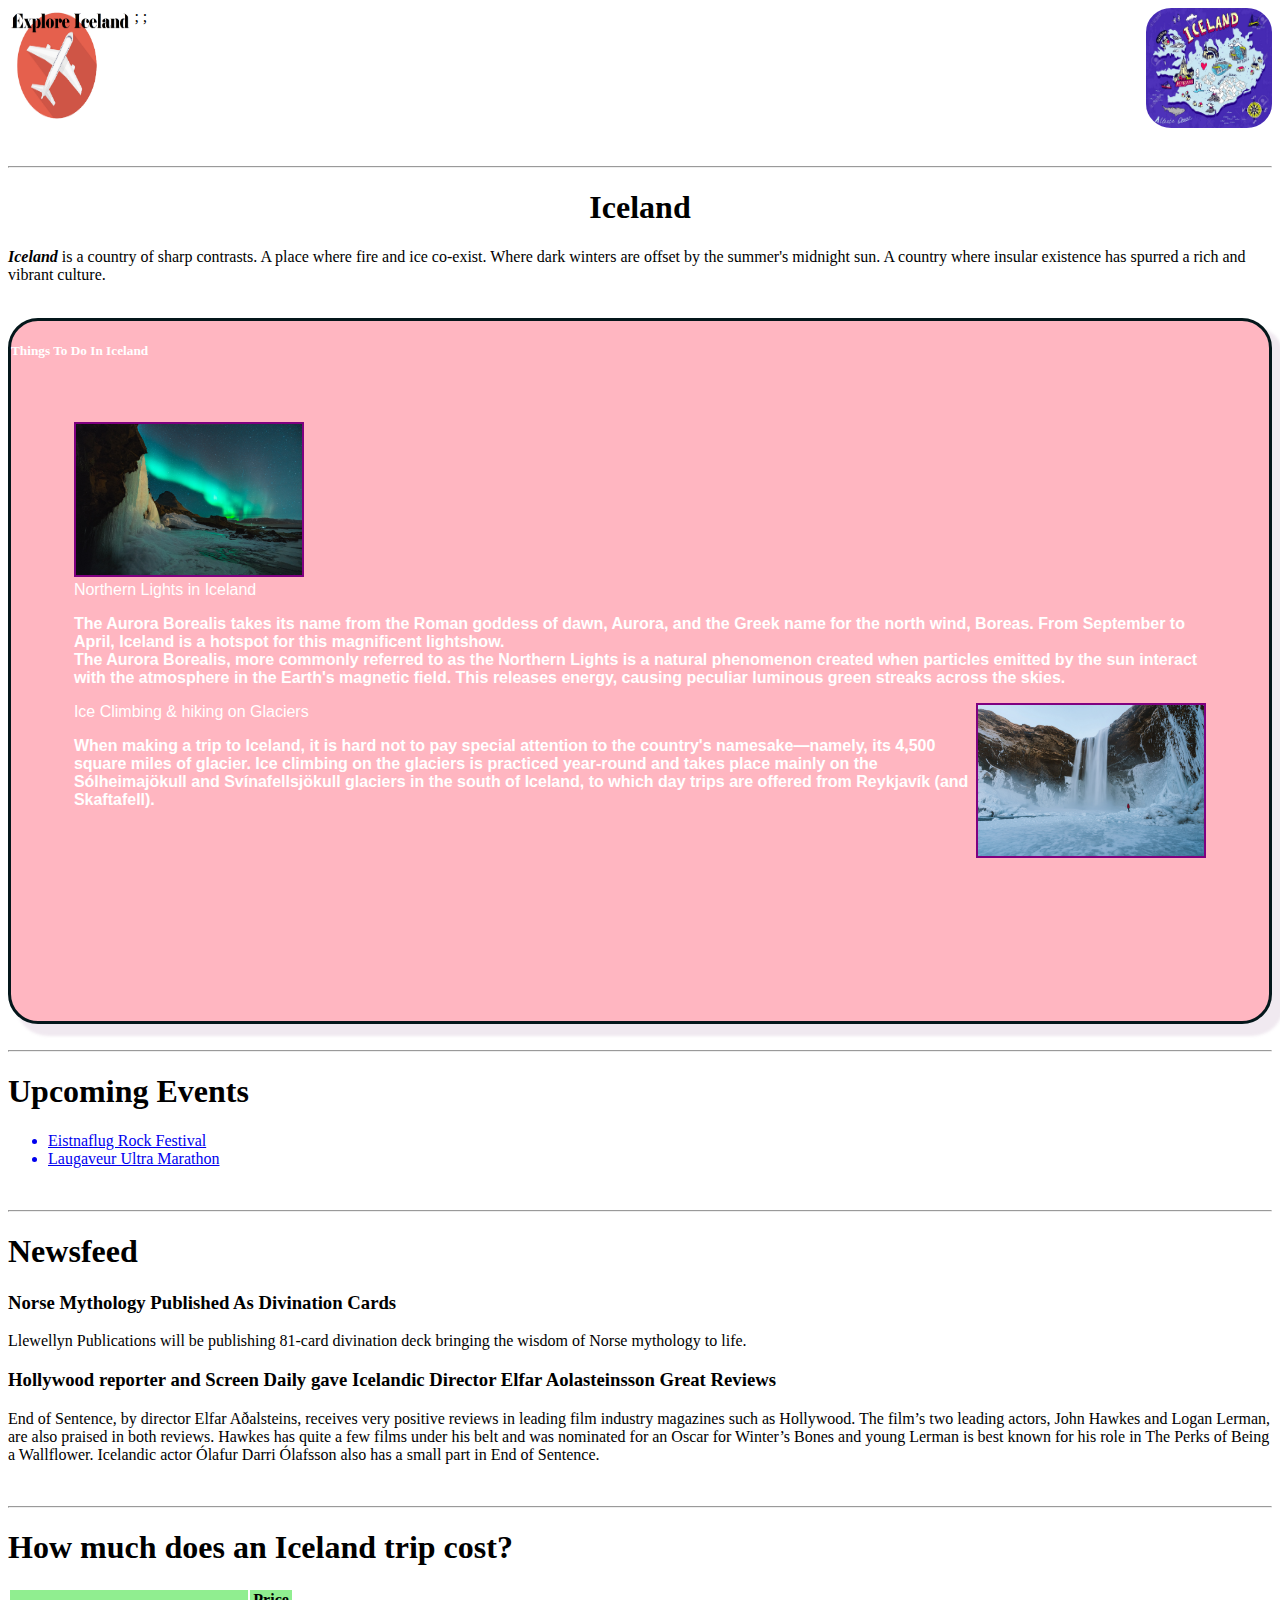
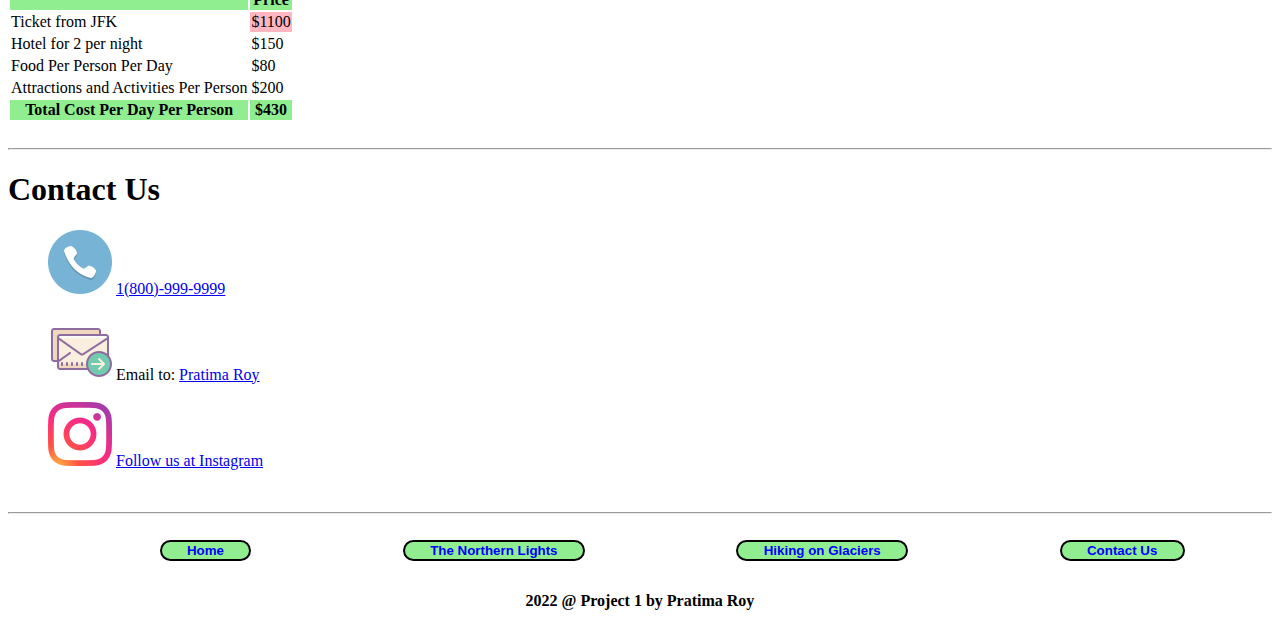
<file: index.html>
<!DOCTYPE html>
<html lang ="en" dir="ltr">
    <head>
        <meta charset="UTF-8">
        <meta nam="viewport" content="width=device-width", initial-scale="1.0";>
        <title>Iceland</title>
        <link rel="stylesheet" href="style.css">
    </head>
<body>
    <div class="topPage">
        <img id="plane" src="images/logos/explore.png">;
        <img id="map" src="images/photos/iceland.jpg">;
    </div>

    <hr>
    <h1 class="header">Iceland</h1>
    <p>
        <b><i>Iceland</i></b> is a country of sharp contrasts. A place where fire and ice co-exist.
        Where dark winters are offset by the summer's midnight sun.
        A country where insular existence has spurred a rich and vibrant culture.
    </p>
    <br>

    <div id="body1">
        <h5 id="bodyHead" style=" font-family:Segoe UI";> Things To Do In Iceland </h5>
        <div id="bodyDescription1">
            <img class="bodyImage" src="images/photos/borealis.jpg" alt="Northern Lights in Iceland" title="Northern Lights in Iceland">
            <figcaption class="cap">Northern Lights in Iceland</figcaption>

            <p>
                <b>The Aurora Borealis takes its name from the Roman goddess of dawn, Aurora, and the Greek name for the north wind, Boreas.
                From September to April, Iceland is a hotspot for this magnificent lightshow. <br>
                The Aurora Borealis, more commonly referred to as the Northern Lights is a natural phenomenon created when particles emitted
                by the sun interact with the atmosphere in the Earth's magnetic field.
                This releases energy, causing peculiar luminous green streaks across the skies.</b>
            </p>

            <img class="bodyImage2" src="images/photos/glacier.jpg" alt="Glacier in Iceland" title="Ice Climbing & hiking on Glaciers">
            <figcaption class="cap">Ice Climbing & hiking on Glaciers</figcaption>
            <p>
                <b>When making a trip to Iceland, it is hard not to pay special attention to the country's namesake—namely, its 4,500 square miles
                of glacier. Ice climbing on the glaciers is practiced year-round and takes place mainly on the Sólheimajökull and Svínafellsjökull
                glaciers in the south of Iceland, to which day trips are offered from Reykjavík (and Skaftafell).</b>
            </p>

        </div>
    </div>

    <br>

    <hr>
    <div id="body2">
        <h1>Upcoming Events</h1>
        <ul>
            <a href="https://www.iceland.is/press/events/eistnaflug-rock-festival/366/"> <li>Eistnaflug Rock Festival</li> </a>
            <a href="https://www.laugavegshlaup.is/en" ><li> Laugaveur Ultra Marathon</li> </a>
        </ul>
    </div>

    <br>

    <hr>
    <div id="body3">
        <h1>Newsfeed</h1>
        <h3 class="newsHeadline">Norse Mythology Published As Divination Cards</h3>
        <p class="bodyNews">
            Llewellyn Publications will be publishing 81-card divination deck bringing the wisdom of Norse mythology to life.
        </p>

        <h3 class="newsHeadline">Hollywood reporter and Screen Daily gave Icelandic Director Elfar Aolasteinsson Great Reviews</h3>
        <p class="bodyNews">
            End of Sentence, by director Elfar Aðalsteins, receives very positive reviews in leading film industry magazines such as Hollywood.
            The film’s two leading actors, John Hawkes and Logan Lerman, are also praised in both reviews. Hawkes has quite a few films under his belt
            and was nominated for an Oscar for Winter’s Bones and young Lerman is best known for his role in The Perks of Being a Wallflower.
            Icelandic actor Ólafur Darri Ólafsson also has a small part in End of Sentence.
        </p>
    </div>

    <br>

    <hr>
    <div id="body4">
        <h1>How much does an Iceland trip cost?</h1>
        <table>
            <thead>
                <tr>
                    <th class="tableheader"></th>
                    <th class="tableheader">Price</th>
                </tr>
            </thead>
            <tbody>
                <tr>
                    <td class="tableBody">Ticket from JFK</td>
                    <td id="flightPrice">$1100</td>
                </tr>
                <tr>
                    <td class="tableBody">Hotel for 2 per night</td>
                    <td class="tableBody">$150</td>
                </tr>
                <tr>
                    <td class="tableBody">Food Per Person Per Day</td>
                    <td class="tableBody">$80</td>
                </tr>
                <tr>
                    <td class="tableBody">Attractions and Activities Per Person</td>
                    <td class="tableBody">$200</td>
                </tr>
                <tr>
                    <td class="headers"><b>Total Cost Per Day Per Person</b></td>
                    <th class="headers">$430</th>
                </tr>
            </tbody>
        </table>
    </div>

    <br>

    <hr>

    <h1>Contact Us</h1>

    <figure>
      <div class="">
        <img src="images/logos/phone.png" width="64px" alt="Phone Logo">
        <a href="1(800)-999-9999">1(800)-999-9999</a>
      </div>
      <br>
      <div class="">
        <img src="images/logos/email.png" width="64px" alt="Email Logo">
        Email to: <a href="mailto:pratimaroy170@gmail.com">Pratima Roy</a>
      </div>
      <br>
      <div class="">
        <img src="images/logos/instagram.png" width="64px" alt="Instagram Logo">
        <a href="https://www.instagram.com/">Follow us at Instagram</a>
      </div>
    </figure>
    <br>
   <hr>

    <br>
    <div id="body5">
        <a href="index.html"><button class="button">Home</button></a>
        <a href="northernLights.html"><button class="button">The Northern Lights</button></a>
        <a href="hiking.html"><button class="button">Hiking on Glaciers</button></a>
        <a href="contact.html"> <button class="button"> Contact Us</button></a>
    </div>

    <br><br>
    <p id="copyright"><b>2022 @ Project 1 by Pratima Roy</b></p>

</body>

</html>
</file>
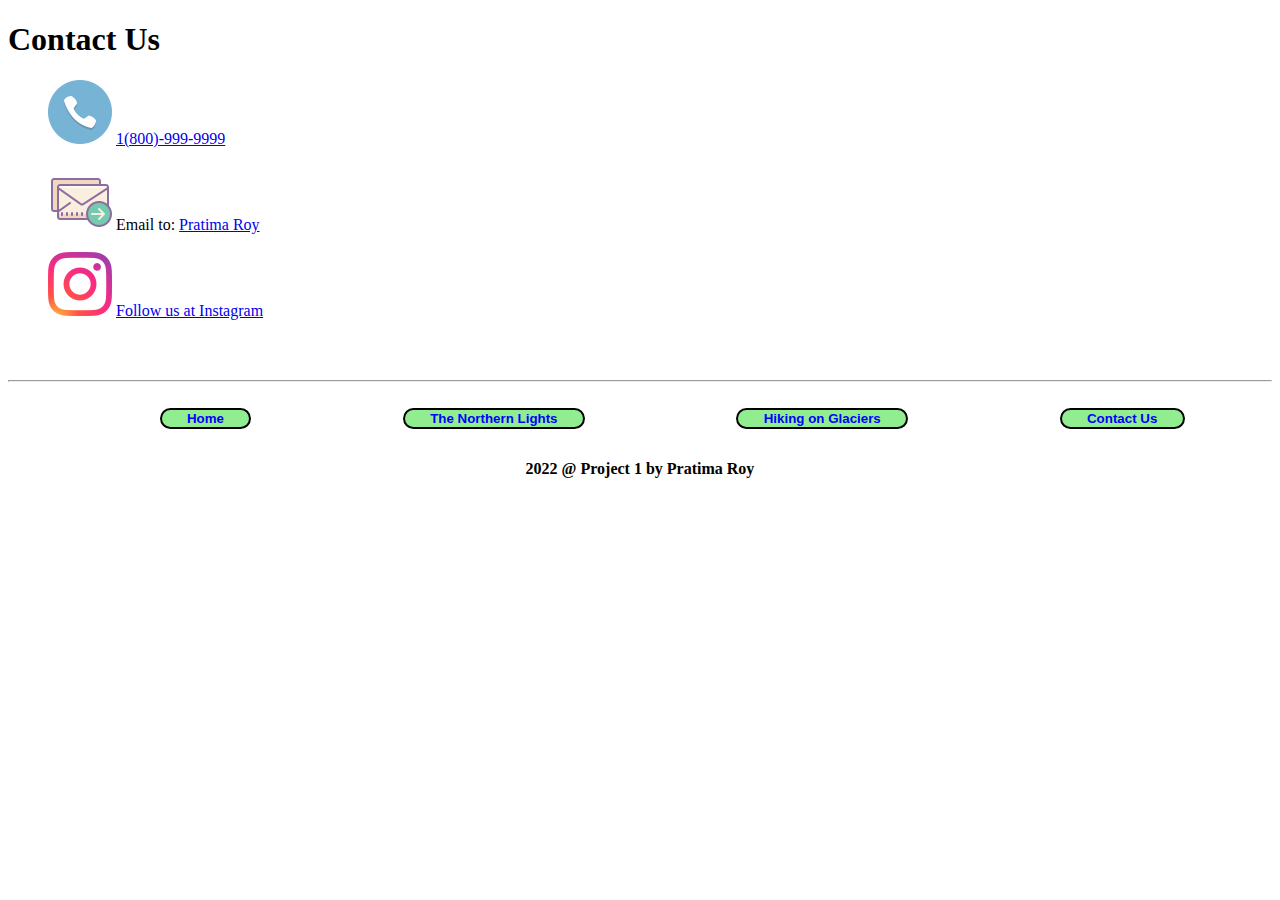
<file: contact.html>
<!DOCTYPE html>
<html lang="en">

<head>
    <meta charset="UTF-8">
    <meta name="viewport" content="width=device-width, initial-scale=1.0">
    <title>Contact Form</title>
    <link rel="stylesheet" href="style.css">
</head>

<body>
<h1>Contact Us</h1>

<figure>
  <div class="">
    <img src="images/logos/phone.png" width="64px" alt="Phone Logo">
      <a href="1(800)-999-9999">1(800)-999-9999</a>
  </div>
  <br>
  <div class="">
    <img src="images/logos/email.png" width="64px" alt="Email Logo">
    Email to: <a href="mailto:pratimaroy170@gmail.com">Pratima Roy</a>
  </div>
  <br>
  <div class="">
    <img src="images/logos/instagram.png" width="64px" alt="Instagram Logo">
    <a href="https://www.instagram.com/">Follow us at Instagram</a>
  </div>
</figure>
<br><br>
<hr>
<br>
<div id="body5">
    <a href="index.html"><button class="button">Home</button></a>
    <a href="northernLights.html"><button class="button">The Northern Lights</button></a>
    <a href="hiking.html"><button class="button">Hiking on Glaciers</button></a>
    <a href="contact.html"> <button class="button"> Contact Us</button></a>
</div>

<br><br>
<p id="copyright"><b>2022 @ Project 1 by Pratima Roy</b></p>

</body>
</html>
</file>
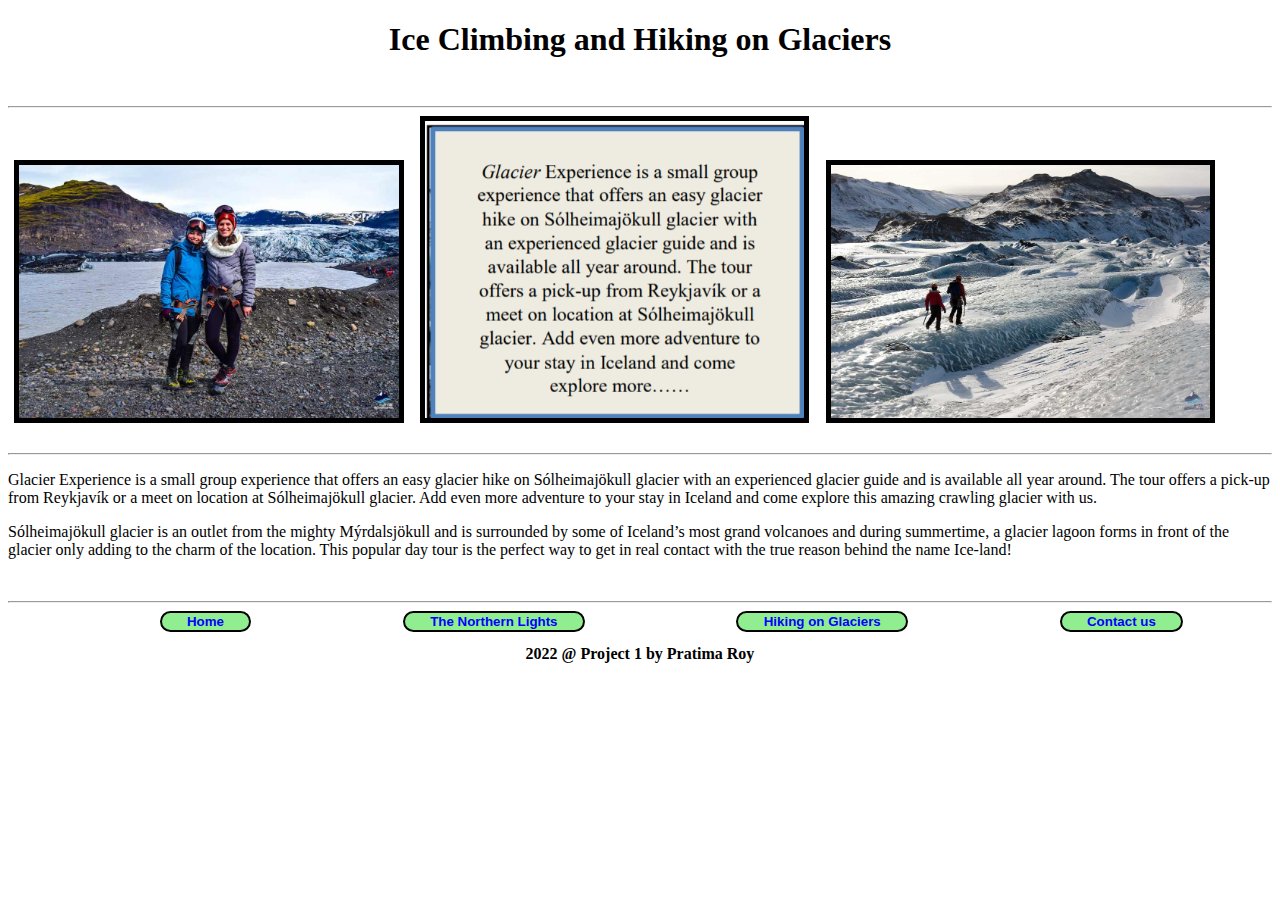
<file: hiking.html>
<!DOCTYPE html>
<html lang="en">

<head>
    <meta charset="UTF-8">
    <meta name="viewport" content="width=device-width, initial-scale=1.0">
    <title>Hiking on Glaciers</title>
    <link rel="stylesheet" href="style.css">
</head>

<body>
    <div id="hikingBody1">
        <center><h1 id="hikingHeader">Ice Climbing and Hiking on Glaciers</h1></center>
    </div>

    <br>

    <hr>
    <div id="hikingBody2">
        <img class="hikingPics" src="images/photos/hiking1.jpg" alt="hike1" title="Hiking Image"/>
        <img id="hikingText" src="images/photos/glaciermiddle.png" alt="text" title="text">
        <img class="hikingPics" src="images/photos/hiking2.jpg" alt="hike2" title="Hiking Image"/>
    </div>

    <br>

    <hr>
    <div id="hikingBody3">
        <p style="font-family: Segoe UI">
            Glacier Experience is a small group experience that offers an easy glacier hike on
            Sólheimajökull glacier with an experienced glacier guide and is available all year around. The tour offers a pick-up
            from Reykjavík or a meet on location at Sólheimajökull glacier. Add even more adventure to your stay in
            Iceland and come explore this amazing crawling glacier with us.
        </p>
        <p style="font-family: Segoe UI">
            Sólheimajökull glacier is an outlet from the mighty Mýrdalsjökull and is surrounded by some of Iceland’s
            most grand volcanoes and during summertime, a glacier lagoon forms in front of the glacier only adding to
            the charm of the location. This popular day tour is the perfect way to get in real contact with the true
            reason behind the name Ice-land!
        </p>
    </div>

    <br>

    <hr>
    <div id="hikingBody4">
        <a href="index.html"><button class="button">Home</button></a>
        <a href="northernLights.html"><button class="button">The Northern Lights</button></a>
        <a href="hiking.html"><button class="button">Hiking on Glaciers</button></a>
        <a href="contact.html"> <button class="button"> Contact us</button></a>
    </div>

    <br>
    <p id="copyright"><b>2022 @ Project 1 by Pratima Roy</b></p>


</body>
</html>
</file>
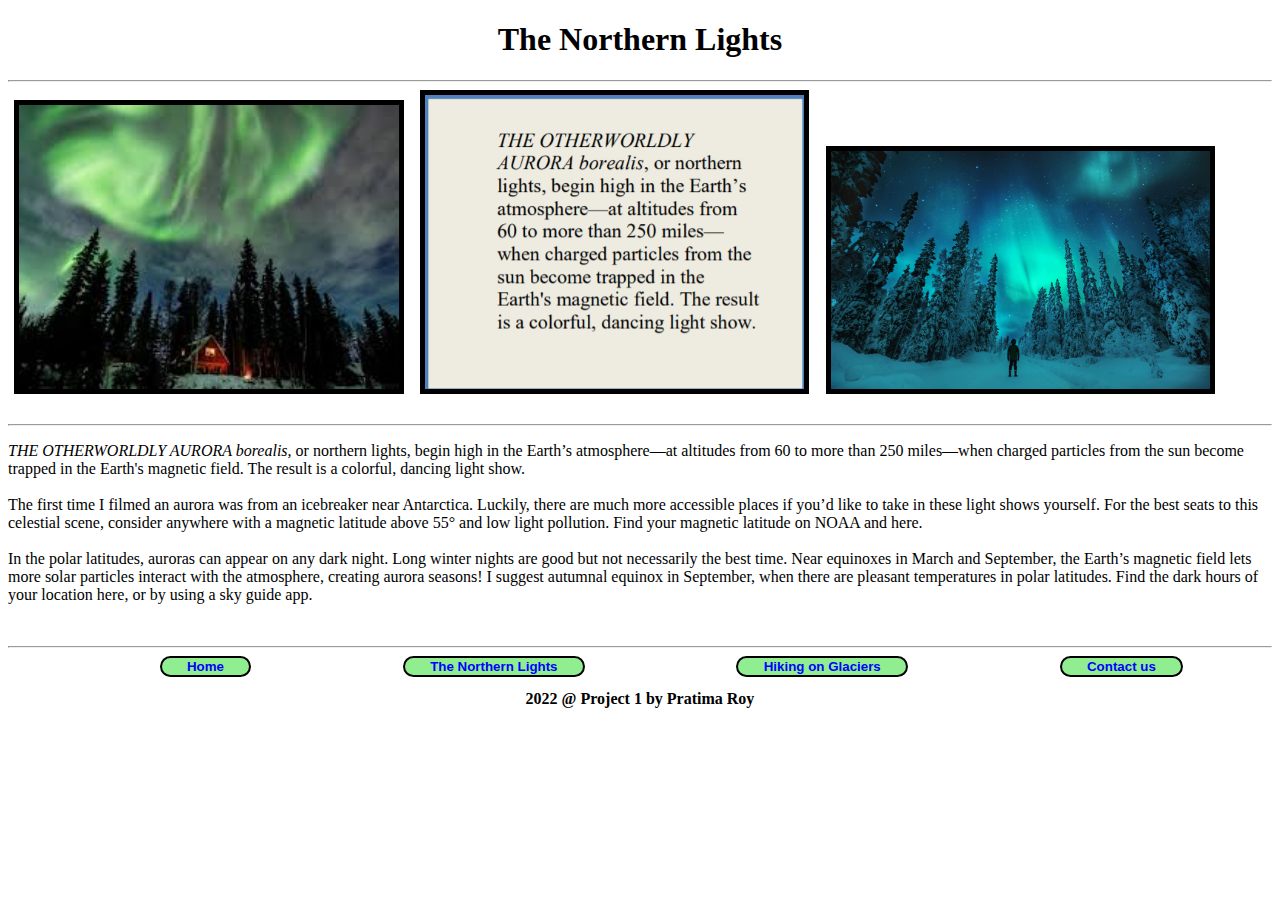
<file: northernLights.html>
<!DOCTYPE html>
<html lang="en">

<head>
    <meta charset="UTF-8">
    <meta name="viewport" content="width=device-width, initial-scale=1.0">
    <title>Northern Lights</title>
    <link rel="stylesheet" href="style.css">
</head>

<body>
    <h1 id="northHeader"><center>The Northern Lights</center></h1>
    <hr>

    <div id="northBody1">
    <img class="northPic" src="images/photos/northern1.jpeg" alt="north1" title="Borealis"/>
    <img id="northText" src="images/photos/northernmiddle.png" alt="text" title="text"/>
    <img class="northPic" src="images/photos/northern2.jpeg" alt="north2" title="NorthSky"/>
    </div>

    <br>

    <hr>
    <div id="northBody2">
        <p style="font-family: Segoe UI">
            <i>THE OTHERWORLDLY AURORA borealis,</i> or northern lights, begin high in the Earth’s atmosphere—at altitudes
            from 60 to more than 250 miles—when charged particles from the sun become trapped in the Earth's magnetic
            field. The result is a colorful, dancing light show.
            <br>

            <br>
            The first time I filmed an aurora was from an icebreaker near Antarctica. Luckily, there are much more
            accessible places if you’d like to take in these light shows yourself. For the best seats to this
            celestial scene, consider anywhere with a magnetic latitude above 55° and low light pollution.
            Find your magnetic latitude on NOAA and here.
            <br>

            <br>
            In the polar latitudes, auroras can appear on any dark night. Long winter nights are good but
            not necessarily the best time. Near equinoxes in March and September, the Earth’s magnetic field
            lets more solar particles interact with the atmosphere, creating aurora seasons! I suggest autumnal
            equinox in September, when there are pleasant temperatures in polar latitudes. Find the dark hours of
            your location here, or by using a sky guide app.
        </p>
    </div>

    <br>

    <hr>
    <div id="hikingBody4">
        <a href="index.html"><button class="button">Home</button></a>
        <a href="northernLights.html"><button class="button">The Northern Lights</button></a>
        <a href="hiking.html"><button class="button">Hiking on Glaciers</button></a>
        <a href="contact.html"> <button class="button"> Contact us</button></a>
    </div>

    <br>
    <p id="copyright"><b>2022 @ Project 1 by Pratima Roy</b></p>

</body>
</html>
</file>
<file: style.css>
.topPage {
    height: 150px;
}

.bodyHead {
    font-family:'Segoe UI', Tahoma, Geneva, Verdana, sans-serif;
    font-size:xx-large;
}

#body1 {
    background: lightpink;
    color: white;
    border: solid #04171b;
    border-radius: 30px;
    box-shadow: 10px 10px 3px 2px rgba(180, 144, 178, 0.2);
    height: 700px;

}

#bodyDescription1 {
    margin:5%;
    font-family:'Segoe UI', Tahoma, Geneva, Verdana, sans-serif;

}

.header {
    text-align: center;
}
.bodyImage {
    height: 20%;
    width: 20%;
    border: solid 2px purple;
}

.bodyImage2 {
    height: 20%;
    width: 20%;
    border: solid 2px purple;
    float:right;

}


#body2 {

}

#plane{
    width: 10%;
    height: 80%;
    float: left;
    border-radius: 20%;
}

#map{
    width: 10%;
    height: 80%;
    float: right;
    border-radius: 20%;
    margin-left: 30%
}

#body3 {

}

#body4 {
    text-size-adjust: 20px;
}
/*Icons and Buttons*/

#copyright {
    text-align: center;
}

.button {
    color: blue;
    background-color: lightgreen;
    font-weight: bolder;
    border: solid 2px black;
    border-radius: 20px;
    float: left;
    align-items: center;
    margin-left: 12%;
    padding-left: 2%;
    padding-right: 2%;
}

.button:hover{
    background-color: red ;
    color: black;
}


/*Table Stuff*/


.tableBody {
    background-color: white;

}
#flightPrice {
    background-color: lightpink;
}
.tableheader {
    background-color:lightgreen;
}

.headers {
    background-color: lightgreen;
    text-align: center
}


/*Hiking File Stuff*/

#hikingHeader {
    align-content: center;
}

.hikingPics {
    height:50%;
    width:30%;
    margin-left:.5%;
    margin-right: .5%;
    border: solid black 5px;
    align-self: center;
}

#hikingText {
    height: 50%;
    width: 30%;
    margin-left:.5%;
    margin-right:.5%;
    border: solid black 5px;
    align-items: center;

}

.northPic {
    height:50%;
    width:30%;
    margin-left:.5%;
    margin-right: .5%;
    border: solid black 5px;
    align-self: center;

}

#northText {
    height: 50%;
    width: 30%;
    margin-left:.5%;
    margin-right:.5%;
    border: solid black 5px;
    align-items: center;
}
</file>
